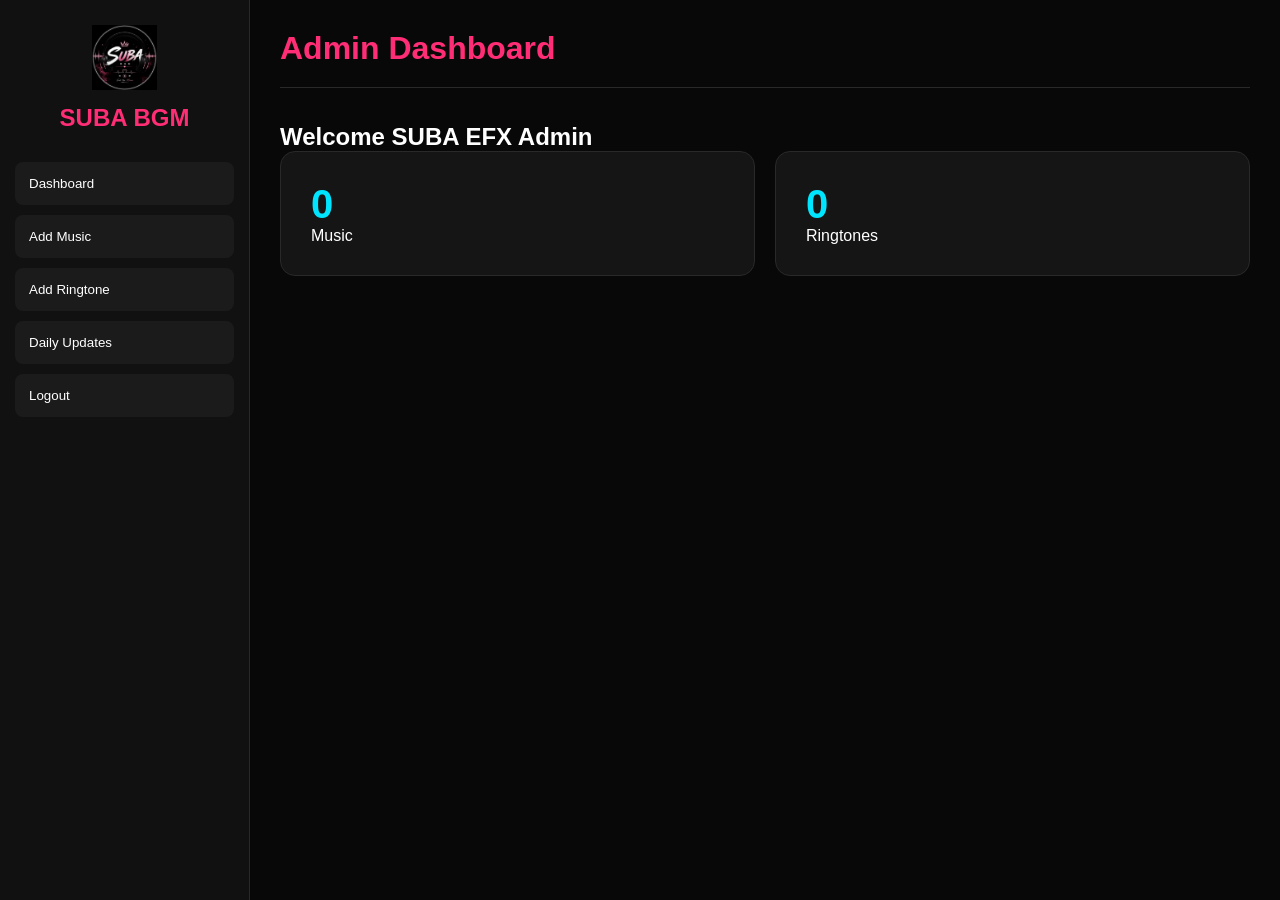
<file: admin.html>
<!DOCTYPE html>
<html lang="en">

<head>

    <meta charset="UTF-8">

    <meta name="viewport"
        content="width=device-width, initial-scale=1.0">

    <title>Admin | SUBA BGM</title>

    <link rel="stylesheet" href="admin.css">

</head>

<body>

<div class="admin-container">


    <aside class="sidebar">

        <div class="admin-logo">

            <img src="IMG-20260710-WA0018 (1).jpg">

            <h2>SUBA BGM</h2>

        </div>


        <button data-section="dashboard">
            Dashboard
        </button>


        <button data-section="addMusic">
            Add Music
        </button>


        <button data-section="addRingtone">
            Add Ringtone
        </button>


        <button data-section="updates">
            Daily Updates
        </button>


        <button id="logoutBtn">
            Logout
        </button>

    </aside>


    <main class="admin-main">


        <div class="admin-topbar">

            <h1>Admin Dashboard</h1>

        </div>


        <section
            id="dashboard"
            class="admin-section">

            <h2>Welcome SUBA EFX Admin</h2>


            <div class="stats">

                <div class="stat-card">

                    <h3 id="musicCount">
                        0
                    </h3>

                    <p>Music</p>

                </div>


                <div class="stat-card">

                    <h3 id="ringtoneCount">
                        0
                    </h3>

                    <p>Ringtones</p>

                </div>

            </div>

        </section>


        <section
            id="addMusic"
            class="admin-section hidden">

            <h2>Add New Music</h2>


            <input
                type="text"
                id="musicName"
                placeholder="Music Name">


            <input
                type="file"
                id="musicFile"
                accept="audio/*">


            <button id="addMusicBtn">
                Add Music
            </button>

        </section>


        <section
            id="addRingtone"
            class="admin-section hidden">

            <h2>Add New Ringtone</h2>


            <input
                type="text"
                id="ringtoneName"
                placeholder="Ringtone Name">


            <input
                type="file"
                id="ringtoneFile"
                accept="audio/*">


            <button id="addRingtoneBtn">
                Add Ringtone
            </button>

        </section>


        <section
            id="updates"
            class="admin-section hidden">

            <h2>Daily Updates</h2>

            <div id="adminItems"></div>

        </section>


    </main>

</div>


<script src="admin.js"></script>

</body>

</html>
</file>
<file: admin.css>
* {
    margin: 0;
    padding: 0;
    box-sizing: border-box;
}

body {
    background: #080808;
    color: white;
    font-family: Arial, sans-serif;
}

.admin-container {
    display: flex;
    min-height: 100vh;
}

.sidebar {
    width: 250px;
    padding: 25px 15px;
    background: #111;
    border-right: 1px solid #292929;
}

.admin-logo {
    text-align: center;
    margin-bottom: 30px;
}

.admin-logo img {
    width: 65px;
}

.admin-logo h2 {
    color: #ff2d75;
    margin-top: 10px;
}

.sidebar button {
    width: 100%;
    padding: 14px;
    margin-bottom: 10px;

    border: none;
    border-radius: 8px;

    background: #1b1b1b;
    color: white;

    text-align: left;

    cursor: pointer;
}

.sidebar button:hover {
    background: #ff2d75;
}

.admin-main {
    flex: 1;
    padding: 30px;
}

.admin-topbar {
    border-bottom: 1px solid #292929;
    padding-bottom: 20px;
}

.admin-topbar h1 {
    color: #ff2d75;
}

.admin-section {
    padding-top: 35px;
}

.hidden {
    display: none;
}

.stats {
    display: grid;
    grid-template-columns:
        repeat(auto-fit, minmax(200px, 1fr));

    gap: 20px;
}

.stat-card {
    padding: 30px;

    background: #151515;

    border: 1px solid #292929;
    border-radius: 15px;
}

.stat-card h3 {
    font-size: 40px;
    color: #00e5ff;
}

.admin-section input {
    display: block;

    width: 100%;
    max-width: 600px;

    padding: 15px;
    margin-bottom: 15px;

    background: #151515;
    color: white;

    border: 1px solid #333;
    border-radius: 8px;
}

.admin-section button {
    padding: 13px 25px;

    border: none;
    border-radius: 8px;

    background: #ff2d75;
    color: white;

    cursor: pointer;
}

.admin-item {
    max-width: 700px;

    display: flex;
    justify-content: space-between;
    align-items: center;

    padding: 15px;
    margin-bottom: 12px;

    background: #151515;

    border: 1px solid #292929;
    border-radius: 10px;
}

.delete-btn {
    background: #e00052 !important;
}

@media (max-width: 700px) {

    .admin-container {
        display: block;
    }

    .sidebar {
        width: 100%;
    }

    .sidebar button {
        width: auto;
        display: inline-block;
    }

    .admin-main {
        padding: 18px;
    }

}
</file>
